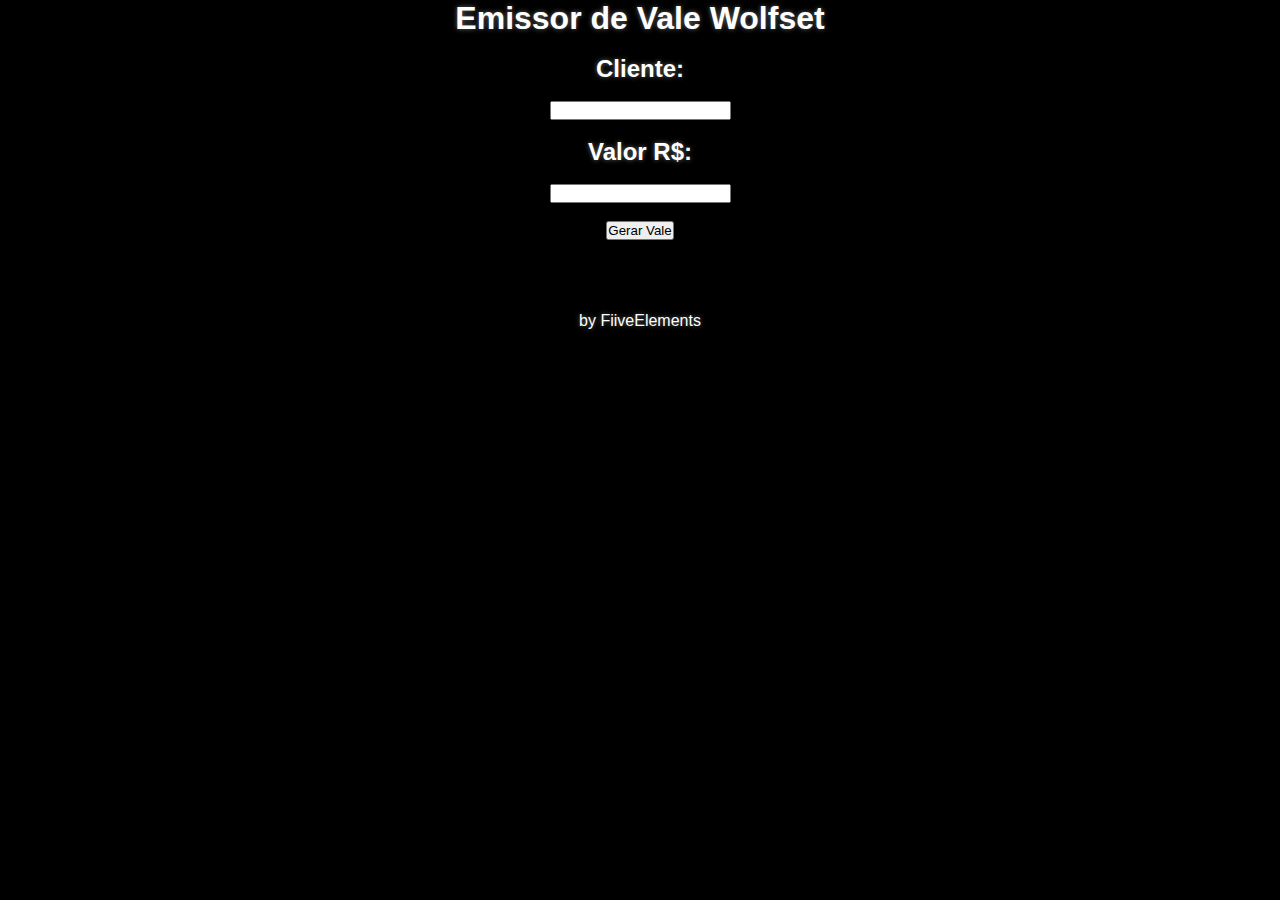
<file: main/Emissor de Vale/index.html>
<!DOCTYPE html>
<html lang="pt-br">

<head>
    <meta charset="UTF-8">
    <meta htt-equiv="X-UA-Compatible" content="IE=edge">
    <title>Emissão de Garantia</title>
     <link rel="stylesheet" href="main.css">
</head>

<body>
    <div class="dados">
        <h1>Emissor de Vale Wolfset</h1>
        <br/>
        <h2>Cliente: </h2><br/>
        <input type="text" id="cliente" /> <br /><br />
        <h2>Valor R$: </h2><br/>
        <input type="number" step="0,01" id="valor" /> <br /><br />
        <button onclick="gerarGarantia()">Gerar Vale</button>  
        <br/>   
        <br/> 
        <br/> 
        <br/> 
        <br/> 
        <div class="fiive">by FiiveElements</div>
    </div>

    <div class="print">
        <h2>Vale Compras Wolfset</h2>
        <br/>
         <p>Cliente: <span id="garantia_cliente"></span></p>
         <br/>
         <h3>Valor R$: <span id="garantia_valor">0,00</span></h3>
         <br/>
         <p>Data: <span id="garantia_data"></span></p>
         <br/>

         <p>Wolfset Agradece a preferência!
            </p>

         <br /><br />
         <br/>
         <br/>
         <div class="assinatura">Assinatura</div>
    </div>

    <script>
        function gerarGarantia() {
            document.getElementById('garantia_cliente').innerHTML = document.getElementById('cliente').value;
            document.getElementById('garantia_valor').innerHTML = parseFloat(document.getElementById('valor').value).toLocaleString('pt-br', {minimumFractionDigits: 2});
            document.getElementById('garantia_data').innerHTML = dataAtual();
            window.print();
        }
        function dataAtual() {
            let data = new Date();
            return data.getDate() + "/" + (data.getMonth()+1) + "/" + data.getFullYear();
        }

    </script>
</body>
</html>
</file>
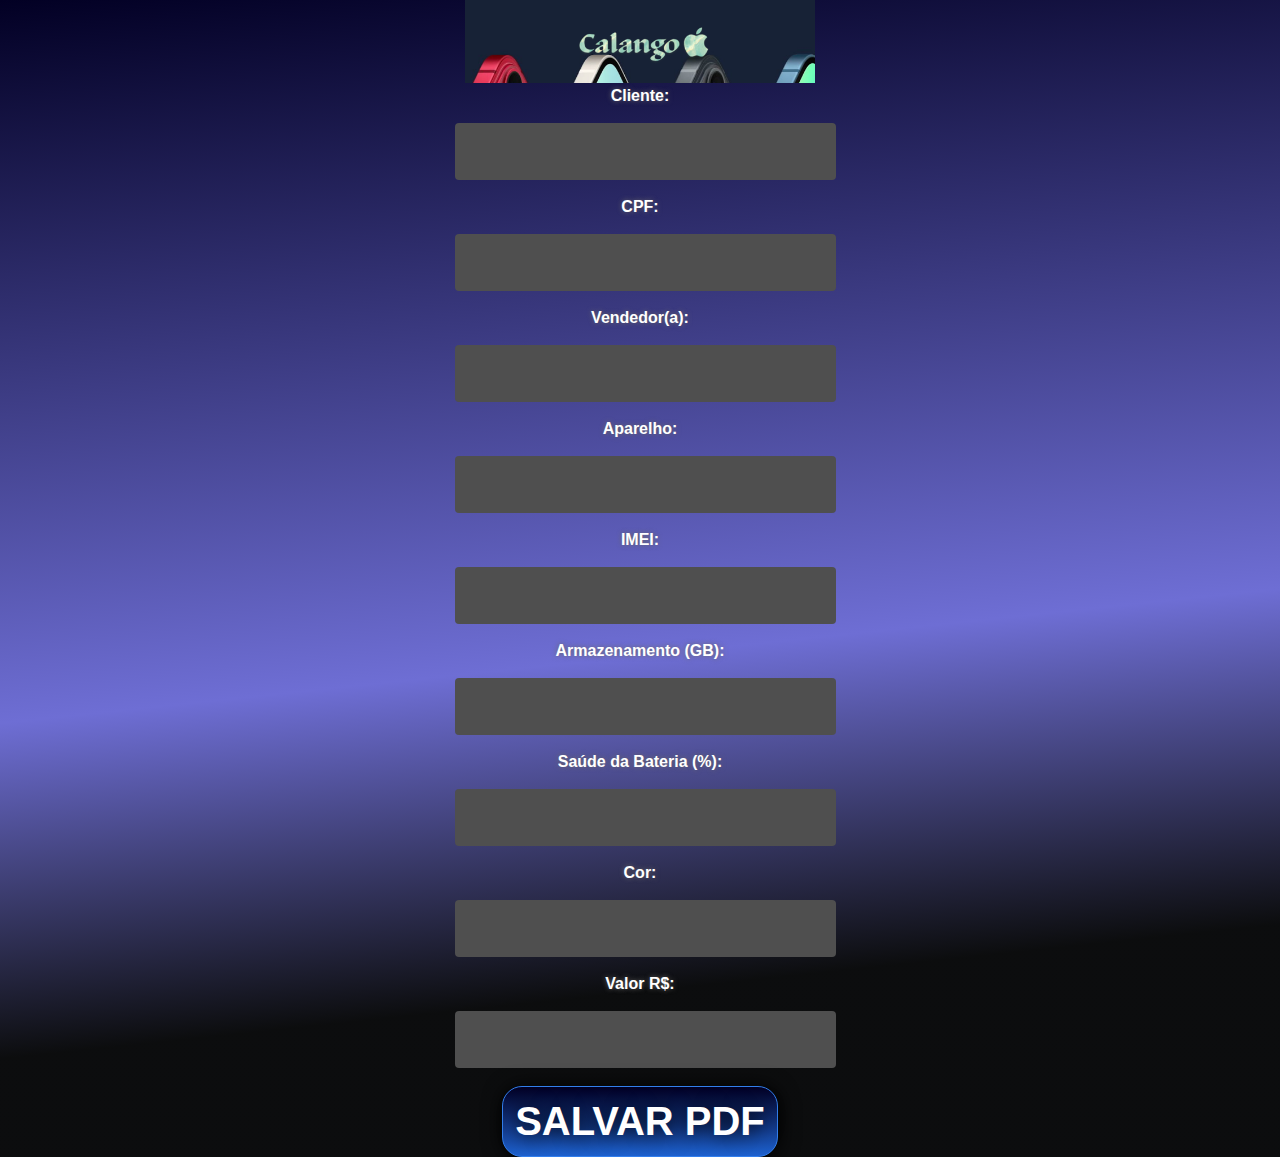
<file: index garantia/Emissor de Garantia/Garantia de Celulares/index.html>
<!DOCTYPE html>
<html lang="pt-br">

<head>
    <meta charset="UTF-8">
    <meta htt-equiv="X-UA-Compatible" content="IE=edge">
    <title>Garantia de Celulares</title>
    <link rel="icon" href="./img/Icone-Portifolio.ico">
    <link rel="stylesheet" href="garantiamain.css">

</head>

<body>

    <div class="dados">
        <img src="./img/Fundo FB Calango.png" width="350">
        <br/>
        <h4>Cliente: </h4><br/>
        <input type="text" id="cliente" /> <br /><br />

        <h4>CPF: </h4><br/>
        <input type="number" id="cpf" /> <br /><br />

        <h4>Vendedor(a): </h4><br/>
        <input type="text" id="vendedor" /> <br /><br />

        <h4>Aparelho:</h4> <br/>
        <input type="text" id="aparelho" /> <br /><br />

        <h4>IMEI: </h4><br/>
        <input type="number" id="imei" /> <br /><br />

        <h4>Armazenamento (GB):</h4> <br/>
        <input type="number" id="armazenamento" /> <br /><br />

        <h4>Saúde da Bateria (%):</h4> <br/>
        <input type="number" id="bateria" /> <br /><br />

        <h4>Cor:</h4> <br/>
        <input type="text" id="cor" /> <br /><br />

        <h4>Valor R$: </h4><br/>
        <input type="number" step="0,01" id="valor" /> <br /><br />


        <a href onclick="gerarGarantia()" class="BUTTON_TRS">SALVAR PDF</a>
        <br/>
        

    </div>
    
    <div class="print">
        <img src="./img/Fundo FB Calango.png" width="600">

         <p>Cliente: <span id="garantia_cliente"></span></p>
         <p>CPF: <span id="garantia_cpf"></span></p>
         <br/>
         <p>Aparelho: <span id="garantia_aparelho"></span></p>
         <p>IMEI: <span id="garantia_imei"></span></p>
         <p>Armazenamento: <span id="garantia_armazenamento"></span>GB</p>
         <p>Saúde da Bateria: <span id="garantia_bateria"></span>%</p>
         <p>Cor: <span id="garantia_cor"></span></p>
         <p>Valor R$: <span id="garantia_valor">0,00</span></p>
         <br/>
         <p>Data: <span id="garantia_data"></span></p>
         <br/>
         <p>Vendedor(a): <span id="garantia_vendedor"></span></p>
         <br/>

         <p>
Termo de Garantia
<br/>
Este termo de garantia estabelece os direitos e responsabilidades entre a empresa Calango iPhones e o proprietário do celular adquirido. Leia atentamente as cláusulas a seguir:
<br/>
1. Duração da Garantia
<br/>
   1.1. A garantia deste celular terá validade por 90 (noventa) dias a partir da data da compra.
<br/>
2. Cobertura da Garantia
<br/>
   2.1. A garantia cobre exclusivamente defeitos de fabricação do aparelho celular adquirido.
   <br/>
   2.2. Caso seja identificado um defeito de fabricação dentro do período de garantia, a empresa Calango iPhones se responsabiliza pelo Aparelho.
<br/>
3. Prazo para Troca
<br/>
   3.1. A empresa Calango iPhones reserva-se o direito de solicitar a apresentação do comprovante de compra para efetuar a troca.
   <br/>

4. Limitações e Exclusões
<br/>
   4.1. Esta garantia não cobre danos causados por mau uso, acidentes, negligência, tentativas de reparo não autorizadas, alterações ou modificações no aparelho.
   <br/>
   4.2. A garantia também não abrange desgaste natural, danos causados por líquidos, quedas, exposição a temperaturas extremas ou outras circunstâncias além do controle da empresa Calango iPhones.
<br/>
Ao adquirir este celular, o proprietário concorda em cumprir todas as cláusulas estabelecidas neste termo de garantia.
            </p>

    </div>

    <script>
        function gerarGarantia() {
            document.getElementById('garantia_cliente').innerHTML = document.getElementById('cliente').value;
            document.getElementById('garantia_cpf').innerHTML = document.getElementById('cpf').value;
            document.getElementById('garantia_aparelho').innerHTML = document.getElementById('aparelho').value;
            document.getElementById('garantia_imei').innerHTML = document.getElementById('imei').value;
            document.getElementById('garantia_armazenamento').innerHTML = document.getElementById('armazenamento').value;
            document.getElementById('garantia_bateria').innerHTML = document.getElementById('bateria').value;
            document.getElementById('garantia_cor').innerHTML = document.getElementById('cor').value;
            document.getElementById('garantia_valor').innerHTML = parseFloat(document.getElementById('valor').value).toLocaleString('pt-br', {minimumFractionDigits: 2});
            document.getElementById('garantia_data').innerHTML = dataAtual();
            document.getElementById('garantia_vendedor').innerHTML = document.getElementById('vendedor').value;
            window.print();
        }
        function dataAtual() {
            let data = new Date();
            return data.getDate() + "/0" + (data.getMonth()+1) + "/" + data.getFullYear();
        }

    </script>
</body>
</html>
</file>
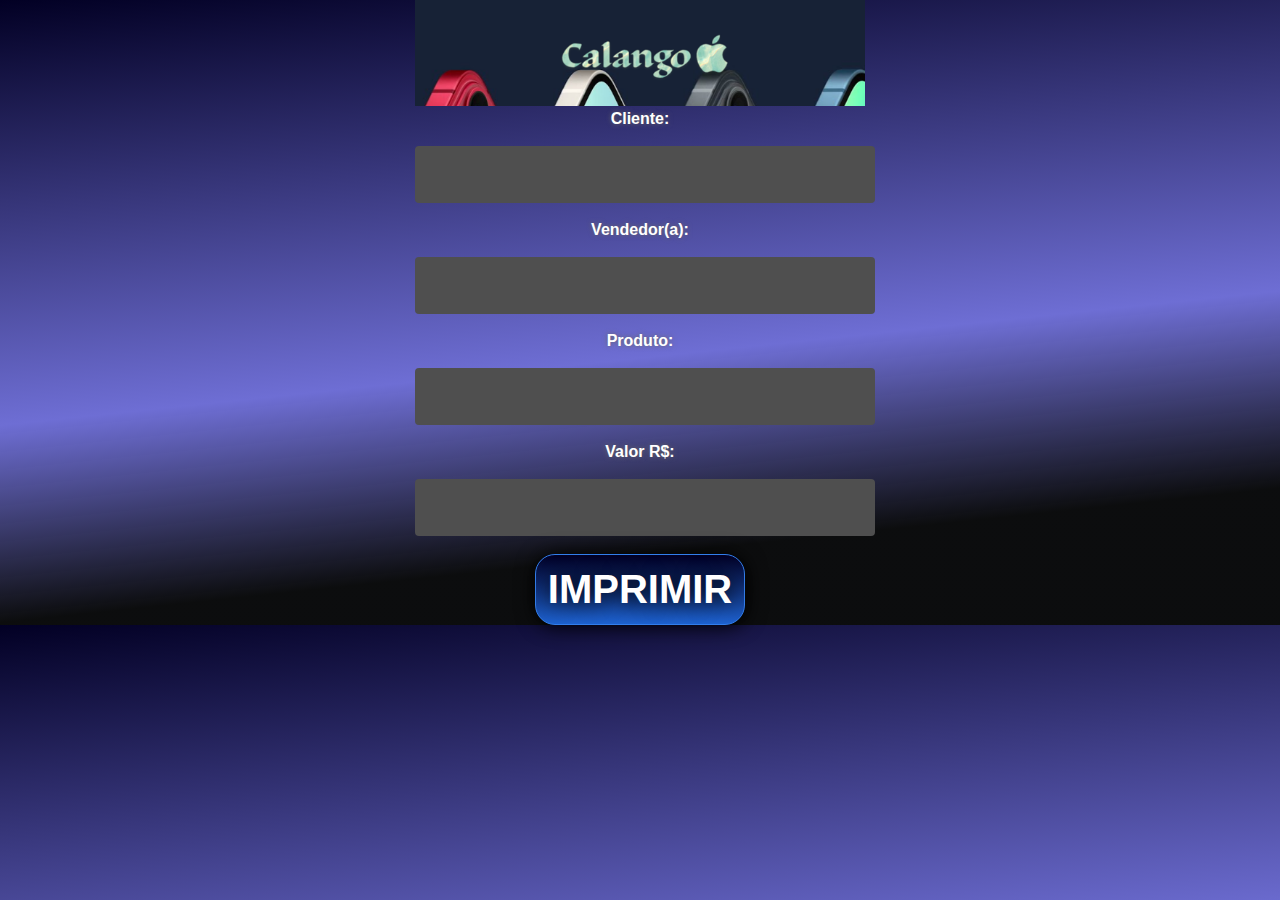
<file: index garantia/Emissor de Garantia/Garantia de Produtos/index.html>
<!DOCTYPE html>
<html lang="pt-br">

<head>
    <meta charset="UTF-8">
    <meta htt-equiv="X-UA-Compatible" content="IE=edge">
    <title>Garantia de Produtos</title>
     <link rel="icon" href="./img/Icone-Portifolio.ico">
    <link rel="stylesheet" href="garantiamain.css">

</head>

<body>

    <div class="dados">
        <img src="./img/Fundo FB Calango.png" width="450">
        <br/>
        <h4>Cliente: </h4><br/>
        <input type="text" id="cliente" /> <br /><br />

        <h4>Vendedor(a): </h4><br/>
        <input type="text" id="vendedor" /> <br /><br />

        <h4>Produto:</h4> <br/>
        <input type="text" id="aparelho" /> <br /><br />


        <h4>Valor R$: </h4><br/>
        <input type="number" step="0,01" id="valor" /> <br /><br />


        <a href onclick="gerarGarantia()" class="BUTTON_TRS">IMPRIMIR</a>
        <br/>
        

    </div>
    
    <div class="print">
        <img src="./img/Fundo FB Calango.png" width="650">
        <h1>Termo de Garantia</h1>
         <p>Cliente: <span id="garantia_cliente"></span></p>
         <br/>
         <p>Vendedor(a): <span id="garantia_vendedor"></span></p>
         <br/>
         <p>Produto: <span id="garantia_aparelho"></span></p>
         <br/>
         <p>Valor R$: <span id="garantia_valor">0,00</span></p>
         <br/>
         <p>Data: <span id="garantia_data"></span></p>
         <br/>

         <p>
A loja Calango tem o compromisso de fornecer produtos de qualidade aos seus clientes. Estamos empenhados em oferecer uma experiência de compra satisfatória e, para isso, garantimos um período de 45 dias para cobertura de defeitos de fabricação.
<br/>

Essa garantia é válida a partir da data de recebimento do produto e está em conformidade com as leis e regulamentações aplicáveis ao comércio varejista.
<br/>

Em caso de dúvidas ou esclarecimentos adicionais, não hesite em entrar em contato com nossa equipe de atendimento ao cliente.
<br/>
A garantia de 45 dias da loja Calango cobre exclusivamente defeitos de fabricação. Essa cobertura inclui, mas não se limita a:
<br/>
1.Falhas de fabricação: Caso o produto apresente problemas devido a erros ou falhas na fabricação.
<br/>

2.Peças defeituosas: Se alguma peça ou componente do produto apresentar defeitos que prejudiquem seu funcionamento adequado.
<br/>

Restrições da Garantia:
<br/>

É importante ressaltar que a garantia não cobre os seguintes casos:
<br/>
1. Uso indevido: Danos causados por mau uso, negligência, uso indevido ou não seguimento das instruções de uso do produto.
<br/>
2.Desgaste Natural: A garantia não se aplica a desgastes naturais que ocorram com o uso regular do produto ao longo do tempo.
<br/>
3.Danos acidentais ou intencionais: A garantia não cobre danos causados por acidentes, alterações não autorizadas ou tentativas de reparo por pessoas não autorizadas.
<br/>
Ao adquirir este Produto, o proprietário concorda em cumprir todas as cláusulas estabelecidas neste termo de garantia.


            </p>

    </div>

    <script>
        function gerarGarantia() {
            document.getElementById('garantia_cliente').innerHTML = document.getElementById('cliente').value;
            document.getElementById('garantia_vendedor').innerHTML = document.getElementById('vendedor').value;
            document.getElementById('garantia_aparelho').innerHTML = document.getElementById('aparelho').value;
            document.getElementById('garantia_valor').innerHTML = parseFloat(document.getElementById('valor').value).toLocaleString('pt-br', {minimumFractionDigits: 2});
            document.getElementById('garantia_data').innerHTML = dataAtual();
            window.print();
        }
        function dataAtual() {
            let data = new Date();
            return data.getDate() + "/0" + (data.getMonth()+1) + "/" + data.getFullYear();
        }

    </script>
</body>
</html>
</file>
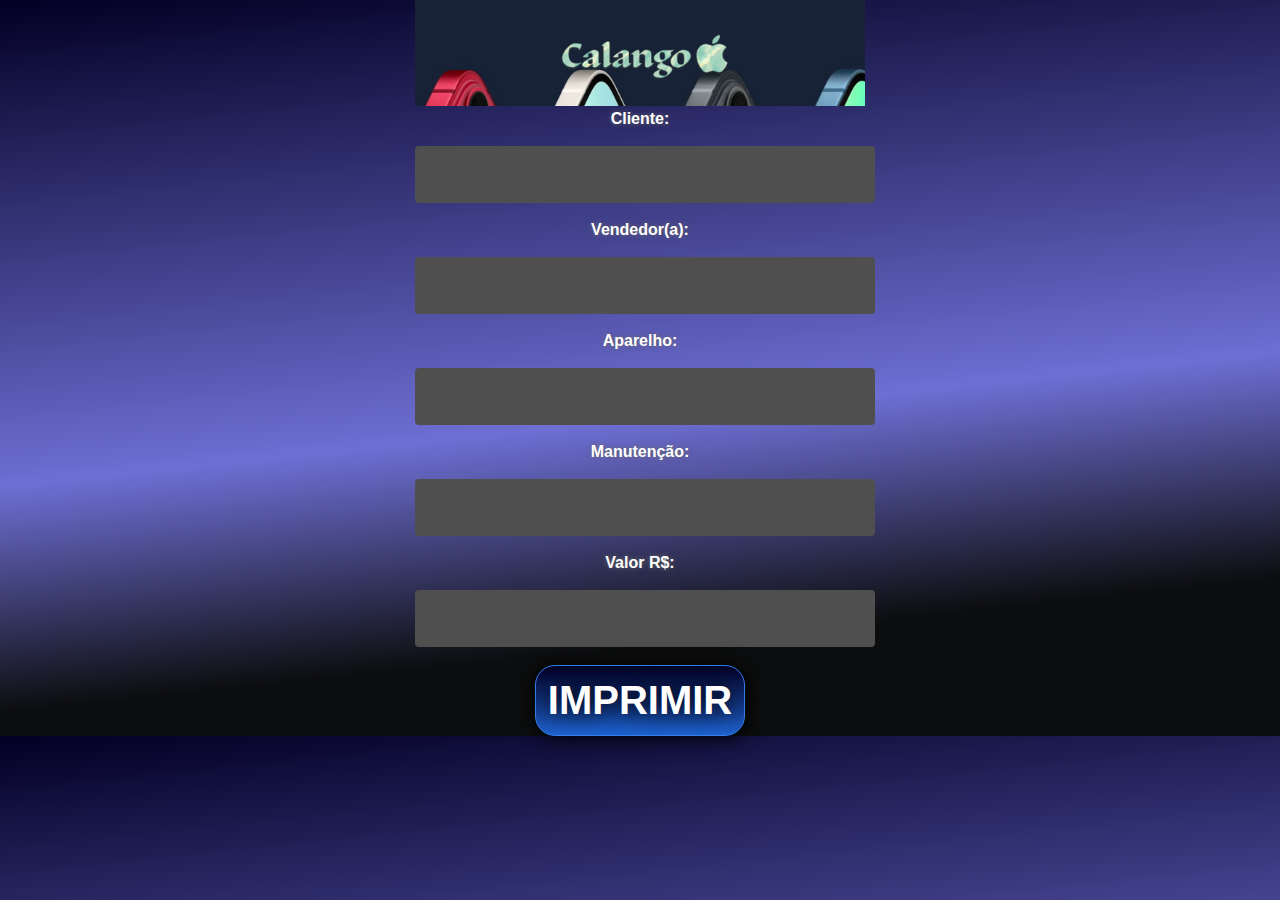
<file: index garantia/Emissor de Garantia/Garantia Manutenção/index.html>
<!DOCTYPE html>
<html lang="pt-br">

<head>
    <meta charset="UTF-8">
    <meta htt-equiv="X-UA-Compatible" content="IE=edge">
    <title>Garantia de Manutenções</title>
     <link rel="icon" href="./img/Icone-Portifolio.ico">
    <link rel="stylesheet" href="garantiamain.css">

</head>

<body>

    <div class="dados">
        <img src="./img/Fundo FB Calango.png" width="450">
        <br/>
        <h4>Cliente: </h4><br/>
        <input type="text" id="cliente" /> <br /><br />

        <h4>Vendedor(a): </h4><br/>
        <input type="text" id="vendedor" /> <br /><br />

        <h4>Aparelho:</h4> <br/>
        <input type="text" id="aparelho" /> <br /><br />

        <h4>Manutenção:</h4> <br/>
        <input type="text" id="cor" /> <br /><br />

        <h4>Valor R$: </h4><br/>
        <input type="number" step="0,01" id="valor" /> <br /><br />


        <a href onclick="gerarGarantia()" class="BUTTON_TRS">IMPRIMIR</a>
        <br/>
        

    </div>
    
    <div class="print">
        <img src="./img/Fundo FB Calango.png" width="650">
        <h1>Termo de Garantia</h1>
         <p>Cliente: <span id="garantia_cliente"></span></p>
         <br/>
         <p>Vendedor(a): <span id="garantia_vendedor"></span></p>
         <br/>
         <p>Aparelho: <span id="garantia_aparelho"></span></p>
         <br/>
         <p>Manutenção: <span id="garantia_cor"></span></p>
         <br/>
         <p>Valor R$: <span id="garantia_valor">0,00</span></p>
         <br/>
         <p>Data: <span id="garantia_data"></span></p>
         <br/>

         <p>
Termo de Garantia
<br/>
Este termo de garantia estabelece os direitos e responsabilidades entre a empresa Calango iPhones e o proprietário do celular adquirido. Leia atentamente as cláusulas a seguir:
<br/>
1. Cobertura da Garantia: A garantia cobre exclusivamente defeitos de fabricação resultantes dos serviços de manutenção realizados pela Calango iPhones. Isso inclui componentes defeituosos substituídos, reparos mal executados ou falhas decorrentes do serviço prestado.

2. Duração da Garantia: A garantia tem uma validade de 45 (quarenta e cinco) dias a partir da data de conclusão do serviço em seu dispositivo. Durante esse período, a Calango iPhones irá reparar ou substituir, a seu critério, quaisquer defeitos cobertos pela garantia sem custos adicionais.

3. Exclusões da Garantia: Esta garantia não cobre danos causados por líquidos, mau uso, acidentes, queda, negligência, modificações não autorizadas, tentativas de reparo por terceiros, remoção de selos ou quaisquer outros danos resultantes de ações fora do controle da Calango iPhones.

4. Requisitos da Garantia: Para acionar a garantia, você deve apresentar o certificado de garantia juntamente com a prova de compra original. O dispositivo também deve estar em boas condições de conservação e não ter sido modificado ou reparado por terceiros.

5. Limitação da Responsabilidade: A responsabilidade da Calango iPhones limita-se exclusivamente aos serviços prestados e cobertos pela garantia. Em nenhuma circunstância a Calango iPhones será responsável por danos indiretos, consequenciais, lucros cessantes ou quaisquer outras perdas decorrentes do uso ou impossibilidade de uso do seu dispositivo.

Por favor, leia atentamente os termos e condições acima antes de solicitar os serviços de manutenção da Calango iPhones. Ao prosseguir com o reparo, você concorda com todos os termos e condições mencionados neste Certificado de Garantia. 
<br/>
Ao adquirir este celular, o proprietário concorda em cumprir todas as cláusulas estabelecidas neste termo de garantia.
            </p>

    </div>

    <script>
        function gerarGarantia() {
            document.getElementById('garantia_cliente').innerHTML = document.getElementById('cliente').value;
            document.getElementById('garantia_vendedor').innerHTML = document.getElementById('vendedor').value;
            document.getElementById('garantia_aparelho').innerHTML = document.getElementById('aparelho').value;
            document.getElementById('garantia_cor').innerHTML = document.getElementById('cor').value;
            document.getElementById('garantia_valor').innerHTML = parseFloat(document.getElementById('valor').value).toLocaleString('pt-br', {minimumFractionDigits: 2});
            document.getElementById('garantia_data').innerHTML = dataAtual();
            window.print();
        }
        function dataAtual() {
            let data = new Date();
            return data.getDate() + "/0" + (data.getMonth()+1) + "/" + data.getFullYear();
        }

    </script>
</body>
</html>
</file>
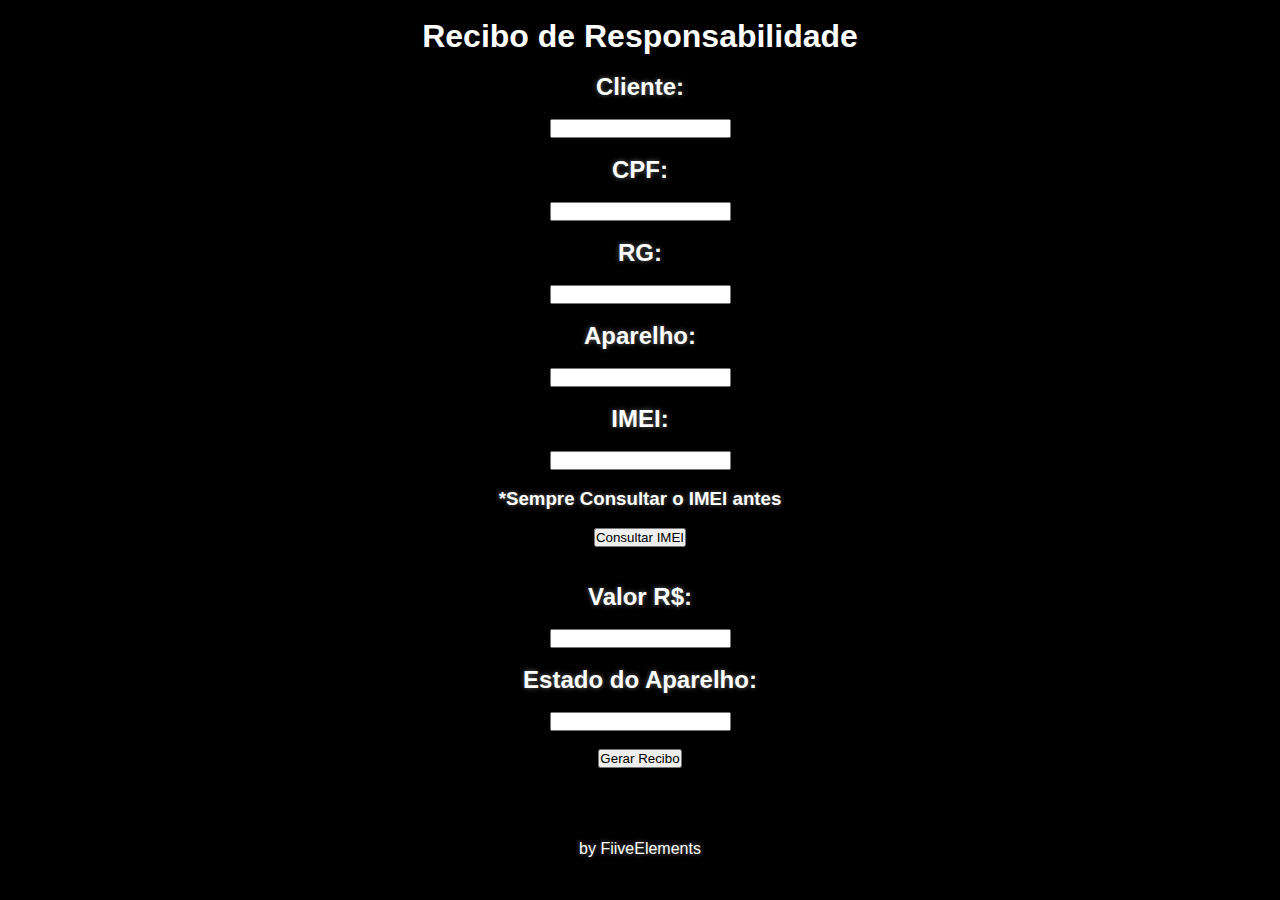
<file: main/Emissor Recibo Procedencia/emissor.html>
<!DOCTYPE html>
<html lang="pt-br">

<head>
    <meta charset="UTF-8">
    <meta htt-equiv="X-UA-Compatible" content="IE=edge">
    <title>Procedencia WolfSet</title>
     <<link rel="stylesheet" href="main.css">>
</head>

<body>
    <div class="dados">
        <h1>Recibo de Responsabilidade</h1>
        <br/>
        <h2>Cliente: </h2><br/>
        <input type="text" id="cliente" /> <br /><br />
        <h2>CPF: </h2><br/>
        <input type="text" id="cpf" /> <br /><br />
        <h2>RG: </h2><br/>
        <input type="text" id="rg" /> <br /><br />
        <h2>Aparelho:</h2> <br/>
        <input type="text" id="aparelho" /> <br /><br />
        <h2>IMEI: </h2> <br/>
        <input type="text" id="imei" /> <br /><br />
        <h3>*Sempre Consultar o IMEI antes </h3> <br/>
        <form action="https://www.consultaserialaparelho.com.br/public-web/homeSiga" target="_blank">
            <input type="submit" value="Consultar IMEI" />
        </form><br /><br />
        <h2>Valor R$: </h2><br/>
        <input type="number" step="0,01" id="valor" /> <br /><br />
        <h2>Estado do Aparelho: </h2><br/>
        <input type="text" id="vencimento" /> <br  /><br />
        <button onclick="gerarGarantia()">Gerar Recibo</button>  
        <br/>   
        <br/> 
        <br/> 
        <br/> 
        <br/> 
        <div class="fiive">by FiiveElements</div>
    </div>

    </div>
    <div class="print">
        <h1>Recibo de Procedência</h1>
        <br/>
         <p>Cliente: <span id="garantia_cliente"></span></p>
         <br/>
         <p>CPF: <span id="garantia_cpf"></span></p>
         <br/>
         <p>RG: <span id="garantia_rg"></span></p>
         <br/>
         <p>Aparelho: <span id="garantia_aparelho"></span></p>
         <br/>
         <p>IMEI do aparelho: <span id="garantia_imei"></span></p>
         <br/>
         <p>Valor R$: <span id="garantia_valor">0,00</span></p>
         <br/>
         <p>Data: <span id="garantia_data"></span></p>
         <br/>
         <p>Estado do aparelho: <span id="garantia_vencimento"></span></p>
         <br/>
        <div class="termo">
           <p>Toda Responsabilidade deste aparelho é 
            do cliente,
             livrando o estabelecimento  de qualquer 
            Responsabilidade sobre o aparelho, assinando este termo
            o cliente se responsabiliza pelo aparelho. 
            </p>
        </div>
         <br /><br />
         <br/>
         <br/>
         <div class="assinatura">Assinatura</div>
    </div>

    <script>
        function gerarGarantia() {
            document.getElementById('garantia_cliente').innerHTML = document.getElementById('cliente').value;
            document.getElementById('garantia_cpf').innerHTML = document.getElementById('cpf').value;
            document.getElementById('garantia_rg').innerHTML = document.getElementById('rg').value;
            document.getElementById('garantia_aparelho').innerHTML = document.getElementById('aparelho').value;
            document.getElementById('garantia_imei').innerHTML = document.getElementById('imei').value;
            document.getElementById('garantia_valor').innerHTML = parseFloat(document.getElementById('valor').value).toLocaleString('pt-br', {minimumFractionDigits: 2});
            document.getElementById('garantia_data').innerHTML = dataAtual();
            document.getElementById('garantia_vencimento').innerHTML = document.getElementById('vencimento').value;
            window.print();
        }
        function dataAtual() {
            let data = new Date();
            return data.getDate() + "/" + (data.getMonth()+1) + "/" + data.getFullYear();
        }

    </script>
</body>
</html>
</file>
<file: main/Emissor de Vale/main.css>
body{
            background-color: black;
        }
        *{
            padding: 0%;
            margin: 0%;
        }
        
        .dados h1{
            color: white;
            border-radius: 0.5em;
            font-family: 'Gill Sans', 'Gill Sans MT', Calibri, 'Trebuchet MS', sans-serif;
        }
      
        .dados {
            color: white;
            text-shadow: 0 0 5px rgb(104, 103, 103);

            font-family: 'Segoe UI', Tahoma, Geneva, Verdana, sans-serif;
            text-align: center;

        }
        .print {
            font-family: Arial, Helvetica, sans-serif;
            display: none;
            margin: 10px;
            padding: 20px;
            border-radius: 30px;
            width: 300px;
        }
        .assinatura {
            border-top: 1px solid black;
            text-align: center;
        }

        .fiive {
            color: white;
        }

        @media print{
            .print{
                display: block;
            }
            .dados{
                display: none;
            }
        }
</file>
<file: index garantia/Emissor de Garantia/Garantia de Celulares/garantiamain.css>
body{
    background: rgb(2,0,36);
    background: linear-gradient(174deg, rgba(2,0,36,1) 0%, rgba(110,110,212,1) 56%, rgba(1,2,3,0.958420868347339) 82%);
    align-items: center;
    justify-content: center;
    display: flex;

}
form {
    overflow: hidden;
    position: relative;
    width: 80%;
  }
  
  input {
    color: #fff;
    font-size: 28px;
    width: 100%;
    padding: 20px 5px 5px;
    background-color: #4f4f4f;
    border: none;
    border-radius: 4px;
  }
  
  label {
    color: #fff;
    position: absolute;
    left: 0;
    bottom: 0;
    width: 100%;
    height: 100%;
    pointer-events: none;
    border-bottom: 1px solid #ffffff;
  }
*{
    padding: 0%;
    margin: 0%;
}

.dados h4{
    color: white;
    border-radius: 0.5em;
    font-family: 'REM', sans-serif;
}

.dados {
    color: white;
    text-shadow: 0 0 5px rgb(104, 103, 103);
    font-family:'REM', sans-serif;
    text-align: center;

}
.print {
    font-family: Arial, Helvetica, sans-serif;

    display: none;
    margin: 10px;
    padding: 20px;
    border-radius: 30px;
    width: 600px;
}
.print h1{
    font-family:'REM', sans-serif;
    text-align: center;
}
.BUTTON_TRS {
    background: #020024;
    background-image: -webkit-linear-gradient(top, #020024, #1E62D0);
    background-image: -moz-linear-gradient(top, #020024, #1E62D0);
    background-image: -ms-linear-gradient(top, #020024, #1E62D0);
    background-image: -o-linear-gradient(top, #020024, #1E62D0);
    background-image: -webkit-gradient(to bottom, #020024, #1E62D0);
    -webkit-border-radius: 20px;
    -moz-border-radius: 20px;
    border-radius: 20px;
    color: #FFFFFF;
    font-family: 'Gill Sans', 'Gill Sans MT', Calibri, 'Trebuchet MS', sans-serif;
    font-size: 40px;
    font-weight: 600;
    padding: 12px;
    -webkit-box-shadow: 1px 1px 20px 0 #000000;
    -moz-box-shadow: 1px 1px 20px 0 #000000;
    box-shadow: 1px 1px 20px 0 #000000;
    text-shadow: 1px 1px 20px #000000;
    border: solid #337FED 1px;
    text-decoration: none;
    display: inline-block;
    cursor: pointer;
    text-align: center;
 }
 
 .BUTTON_TRS:hover {
    border: solid #337FED 1px;
    background: #1E62D0;
    background-image: -webkit-linear-gradient(top, #1E62D0, #3D94F6);
    background-image: -moz-linear-gradient(top, #1E62D0, #3D94F6);
    background-image: -ms-linear-gradient(top, #1E62D0, #3D94F6);
    background-image: -o-linear-gradient(top, #1E62D0, #3D94F6);
    background-image: -webkit-gradient(to bottom, #1E62D0, #3D94F6);
    -webkit-border-radius: 20px;
    -moz-border-radius: 20px;
    border-radius: 20px;
    text-decoration: none;
 }
@media print{
    .print{
        display: block;
    }
    .dados{
        display: none;
    }
}
</file>
<file: index garantia/Emissor de Garantia/Garantia de Produtos/garantiamain.css>
body{
    background: rgb(2,0,36);
    background: linear-gradient(174deg, rgba(2,0,36,1) 0%, rgba(110,110,212,1) 56%, rgba(1,2,3,0.958420868347339) 82%);
    align-items: center;
    justify-content: center;
    display: flex;

}
form {
    overflow: hidden;
    position: relative;
    width: 80%;
  }
  
  input {
    color: #fff;
    font-size: 28px;
    width: 100%;
    padding: 20px 5px 5px;
    background-color: #4f4f4f;
    border: none;
    border-radius: 4px;
  }
  
  label {
    color: #fff;
    position: absolute;
    left: 0;
    bottom: 0;
    width: 100%;
    height: 100%;
    pointer-events: none;
    border-bottom: 1px solid #ffffff;
  }
*{
    padding: 0%;
    margin: 0%;
}

.dados h4{
    color: white;
    border-radius: 0.5em;
    font-family: 'REM', sans-serif;
}

.dados {
    color: white;
    text-shadow: 0 0 5px rgb(104, 103, 103);
    font-family:'REM', sans-serif;
    text-align: center;

}
.print {
    font-family: Arial, Helvetica, sans-serif;

    display: none;
    margin: 10px;
    padding: 20px;
    border-radius: 30px;
    width: 600px;
}
.print h1{
    font-family:'REM', sans-serif;
    text-align: center;
}
.BUTTON_TRS {
    background: #020024;
    background-image: -webkit-linear-gradient(top, #020024, #1E62D0);
    background-image: -moz-linear-gradient(top, #020024, #1E62D0);
    background-image: -ms-linear-gradient(top, #020024, #1E62D0);
    background-image: -o-linear-gradient(top, #020024, #1E62D0);
    background-image: -webkit-gradient(to bottom, #020024, #1E62D0);
    -webkit-border-radius: 20px;
    -moz-border-radius: 20px;
    border-radius: 20px;
    color: #FFFFFF;
    font-family: 'Gill Sans', 'Gill Sans MT', Calibri, 'Trebuchet MS', sans-serif;
    font-size: 40px;
    font-weight: 600;
    padding: 12px;
    -webkit-box-shadow: 1px 1px 20px 0 #000000;
    -moz-box-shadow: 1px 1px 20px 0 #000000;
    box-shadow: 1px 1px 20px 0 #000000;
    text-shadow: 1px 1px 20px #000000;
    border: solid #337FED 1px;
    text-decoration: none;
    display: inline-block;
    cursor: pointer;
    text-align: center;
 }
 
 .BUTTON_TRS:hover {
    border: solid #337FED 1px;
    background: #1E62D0;
    background-image: -webkit-linear-gradient(top, #1E62D0, #3D94F6);
    background-image: -moz-linear-gradient(top, #1E62D0, #3D94F6);
    background-image: -ms-linear-gradient(top, #1E62D0, #3D94F6);
    background-image: -o-linear-gradient(top, #1E62D0, #3D94F6);
    background-image: -webkit-gradient(to bottom, #1E62D0, #3D94F6);
    -webkit-border-radius: 20px;
    -moz-border-radius: 20px;
    border-radius: 20px;
    text-decoration: none;
 }
@media print{
    .print{
        display: block;
    }
    .dados{
        display: none;
    }
}
</file>
<file: index garantia/Emissor de Garantia/Garantia Manutenção/garantiamain.css>
body{
    background: rgb(2,0,36);
    background: linear-gradient(174deg, rgba(2,0,36,1) 0%, rgba(110,110,212,1) 56%, rgba(1,2,3,0.958420868347339) 82%);
    align-items: center;
    justify-content: center;
    display: flex;

}
form {
    overflow: hidden;
    position: relative;
    width: 80%;
  }
  
  input {
    color: #fff;
    font-size: 28px;
    width: 100%;
    padding: 20px 5px 5px;
    background-color: #4f4f4f;
    border: none;
    border-radius: 4px;
  }
  
  label {
    color: #fff;
    position: absolute;
    left: 0;
    bottom: 0;
    width: 100%;
    height: 100%;
    pointer-events: none;
    border-bottom: 1px solid #ffffff;
  }
*{
    padding: 0%;
    margin: 0%;
}

.dados h4{
    color: white;
    border-radius: 0.5em;
    font-family: 'Gill Sans', 'Gill Sans MT', Calibri, 'Trebuchet MS', sans-serif;
}

.dados {
    color: white;
    text-shadow: 0 0 5px rgb(104, 103, 103);
    font-family: 'Segoe UI', Tahoma, Geneva, Verdana, sans-serif;
    text-align: center;

}
.print {
    
    font-family: 'PT Sans', sans-serif;

    display: none;
    margin: 10px;
    padding: 20px;
    border-radius: 30px;
    width: 600px;
}
.print h1{
    font-family:'PT Sans', sans-serif;
    text-align: center;
}
.BUTTON_TRS {
    background: #020024;
    background-image: -webkit-linear-gradient(top, #020024, #1E62D0);
    background-image: -moz-linear-gradient(top, #020024, #1E62D0);
    background-image: -ms-linear-gradient(top, #020024, #1E62D0);
    background-image: -o-linear-gradient(top, #020024, #1E62D0);
    background-image: -webkit-gradient(to bottom, #020024, #1E62D0);
    -webkit-border-radius: 20px;
    -moz-border-radius: 20px;
    border-radius: 20px;
    color: #FFFFFF;
    font-family: 'Gill Sans', 'Gill Sans MT', Calibri, 'Trebuchet MS', sans-serif;
    font-size: 40px;
    font-weight: 600;
    padding: 12px;
    -webkit-box-shadow: 1px 1px 20px 0 #000000;
    -moz-box-shadow: 1px 1px 20px 0 #000000;
    box-shadow: 1px 1px 20px 0 #000000;
    text-shadow: 1px 1px 20px #000000;
    border: solid #337FED 1px;
    text-decoration: none;
    display: inline-block;
    cursor: pointer;
    text-align: center;
 }
 
 .BUTTON_TRS:hover {
    border: solid #337FED 1px;
    background: #1E62D0;
    background-image: -webkit-linear-gradient(top, #1E62D0, #3D94F6);
    background-image: -moz-linear-gradient(top, #1E62D0, #3D94F6);
    background-image: -ms-linear-gradient(top, #1E62D0, #3D94F6);
    background-image: -o-linear-gradient(top, #1E62D0, #3D94F6);
    background-image: -webkit-gradient(to bottom, #1E62D0, #3D94F6);
    -webkit-border-radius: 20px;
    -moz-border-radius: 20px;
    border-radius: 20px;
    text-decoration: none;
 }
@media print{
    .print{
        display: block;
    }
    .dados{
        display: none;
    }
}
</file>
<file: main/Emissor Recibo Procedencia/main.css>
body{
            background-color: black;
        }
        *{
            padding: 0%;
            margin: 0%;
        }
        
        .dados h1{
            text-shadow: 0 0 2px rgb(0, 0, 0);
            color: white;
            border-radius: 0.5em;
            font-family: 'Gill Sans', 'Gill Sans MT', Calibri, 'Trebuchet MS', sans-serif;
        }
      
        .dados {
            color: white;
            text-shadow: 0 0 5px rgb(104, 103, 103);

            font-family: 'Segoe UI', Tahoma, Geneva, Verdana, sans-serif;
            text-align: center;

        }
        .print {
            
            font-family: Arial, Helvetica, sans-serif;
            display: none;
            margin: 10px;
            padding: 20px;
            border-radius: 30px;
            width: 300px;
        }
        .assinatura {
            border-top: 1px solid black;
            text-align: center;
        }

        .fiive {
            color: white;
        }
        .termo {
            text-align: center;
        }

        @media print{
            .print{
                display: block;
            }
            .dados{
                display: none;
            }
        }
</file>
